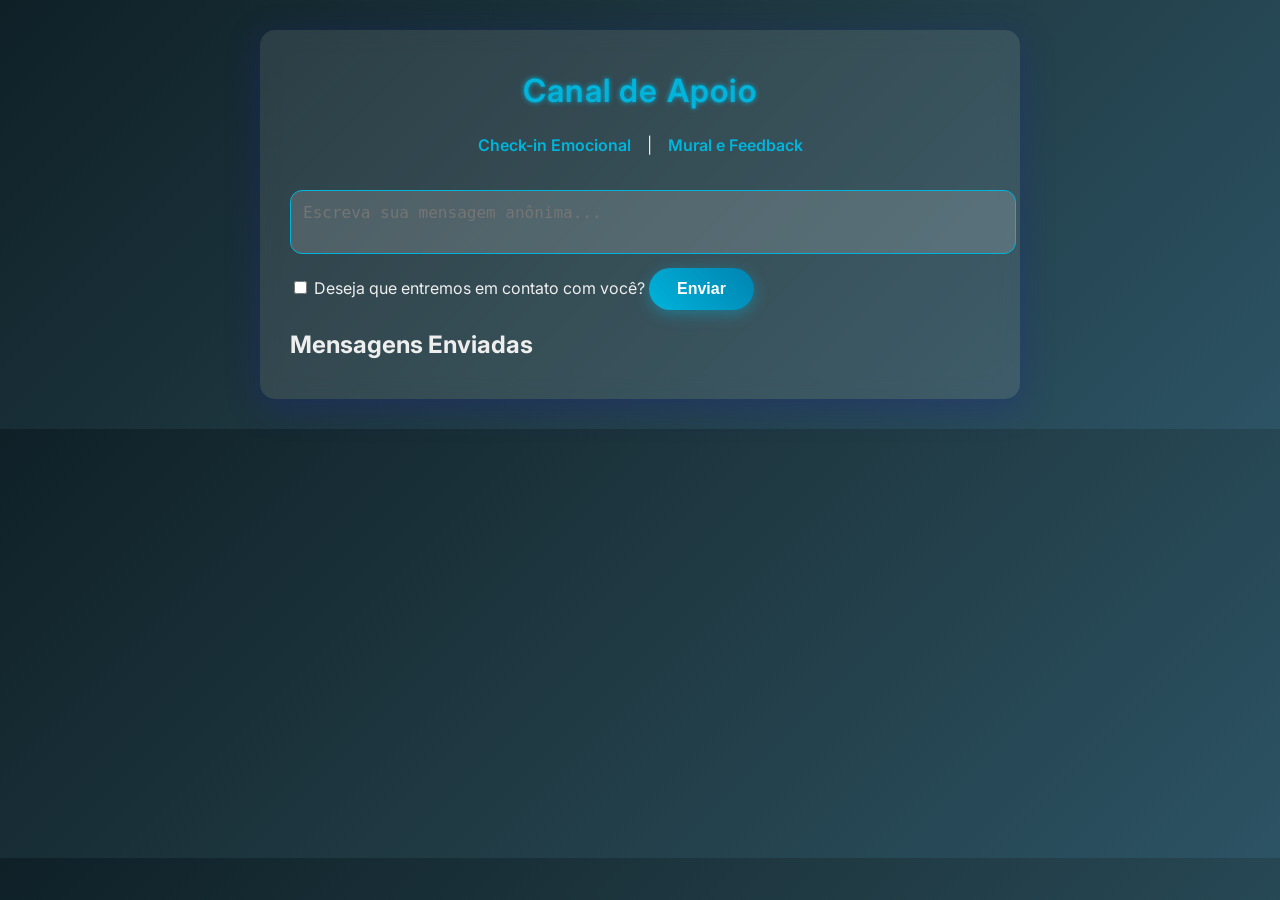
<file: index.html>
<!DOCTYPE html>
<html lang="pt-br">
<head>
  <meta charset="UTF-8" />
  <title>Canal de Apoio</title>
  <link rel="stylesheet" href="styles.css" />
</head>
<body>
  <div class="container">
    <h1>Canal de Apoio</h1>
    <div class="link-nav">
      <a href="checkin.html">Check-in Emocional</a> | 
      <a href="mural.html">Mural e Feedback</a>
    </div>

    <form id="formApoio">
      <textarea id="mensagem" placeholder="Escreva sua mensagem anônima..." required></textarea>
      <label><input type="checkbox" id="querContato" /> Deseja que entremos em contato com você?</label>
      <button type="submit">Enviar</button>
    </form>

    <div class="historico">
      <h2>Mensagens Enviadas</h2>
      <div id="listaApoio"></div>
    </div>
  </div>

 <script src="script.js"></script>
  
</body>
</html>
</file>
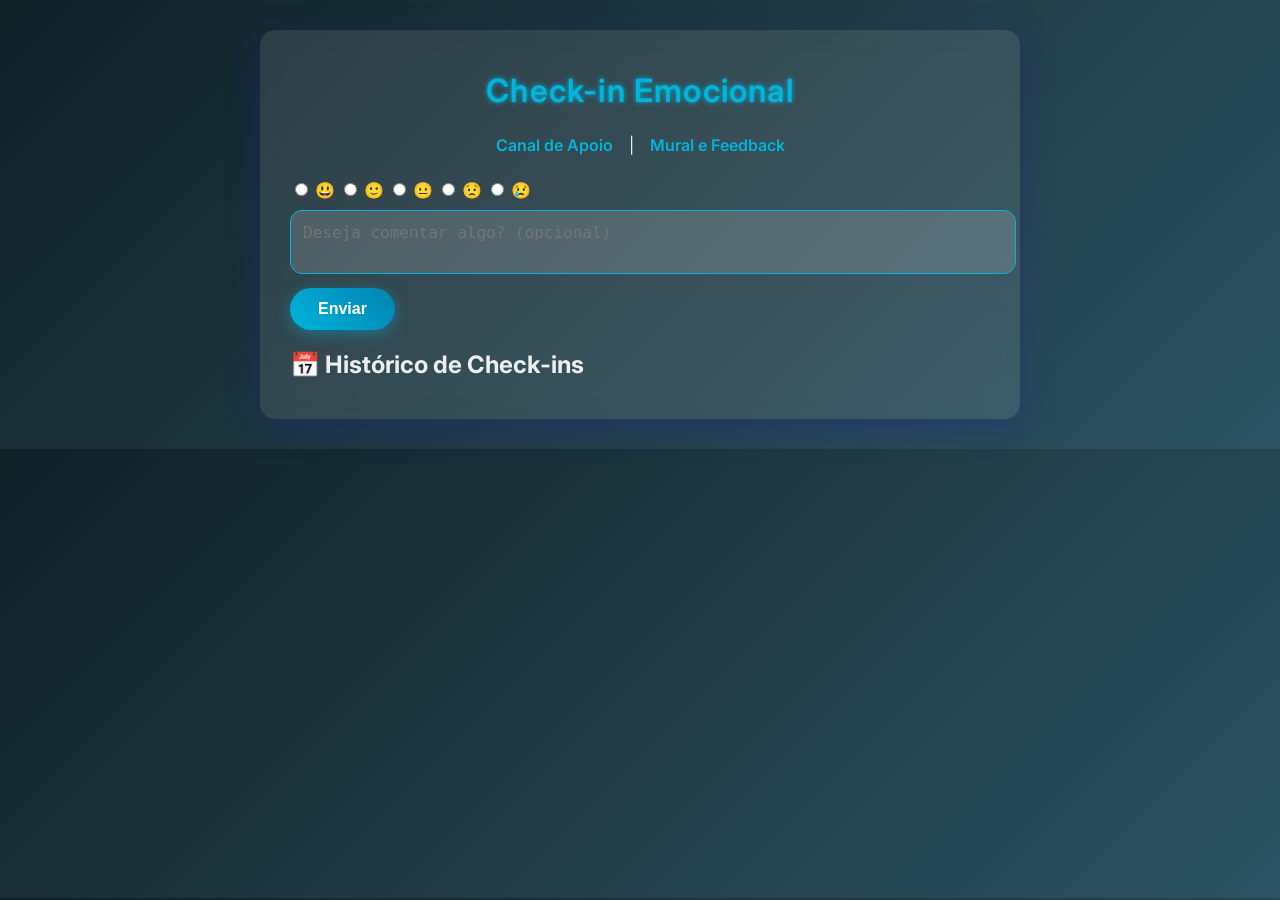
<file: checkin.html>
<!DOCTYPE html>
<html lang="pt-br">
<head>
  <meta charset="UTF-8" />
  <title>Check-in Emocional</title>
  <link rel="stylesheet" href="styles.css" />
</head>
<body>
  <div class="container">
    <h1>Check-in Emocional</h1>
    <div class="link-nav">
      <a href="index.html">Canal de Apoio</a> | 
      <a href="mural.html">Mural e Feedback</a>
    </div>

    <form id="formCheckin">
      <div class="emocoes">
        <input type="radio" id="emoji1" name="emocao" value="😃" required />
        <label for="emoji1">😃</label>

        <input type="radio" id="emoji2" name="emocao" value="🙂" />
        <label for="emoji2">🙂</label>

        <input type="radio" id="emoji3" name="emocao" value="😐" />
        <label for="emoji3">😐</label>

        <input type="radio" id="emoji4" name="emocao" value="😟" />
        <label for="emoji4">😟</label>

        <input type="radio" id="emoji5" name="emocao" value="😢" />
        <label for="emoji5">😢</label>
      </div>

      <textarea id="comentario" placeholder="Deseja comentar algo? (opcional)"></textarea>
      <button type="submit">Enviar</button>
    </form>

    <div class="historico">
      <h2>📅 Histórico de Check-ins</h2>
      <div id="listaCheckins"></div>
    </div>
  </div>

  <script src="script.js"></script>
</body>
</html>
</file>
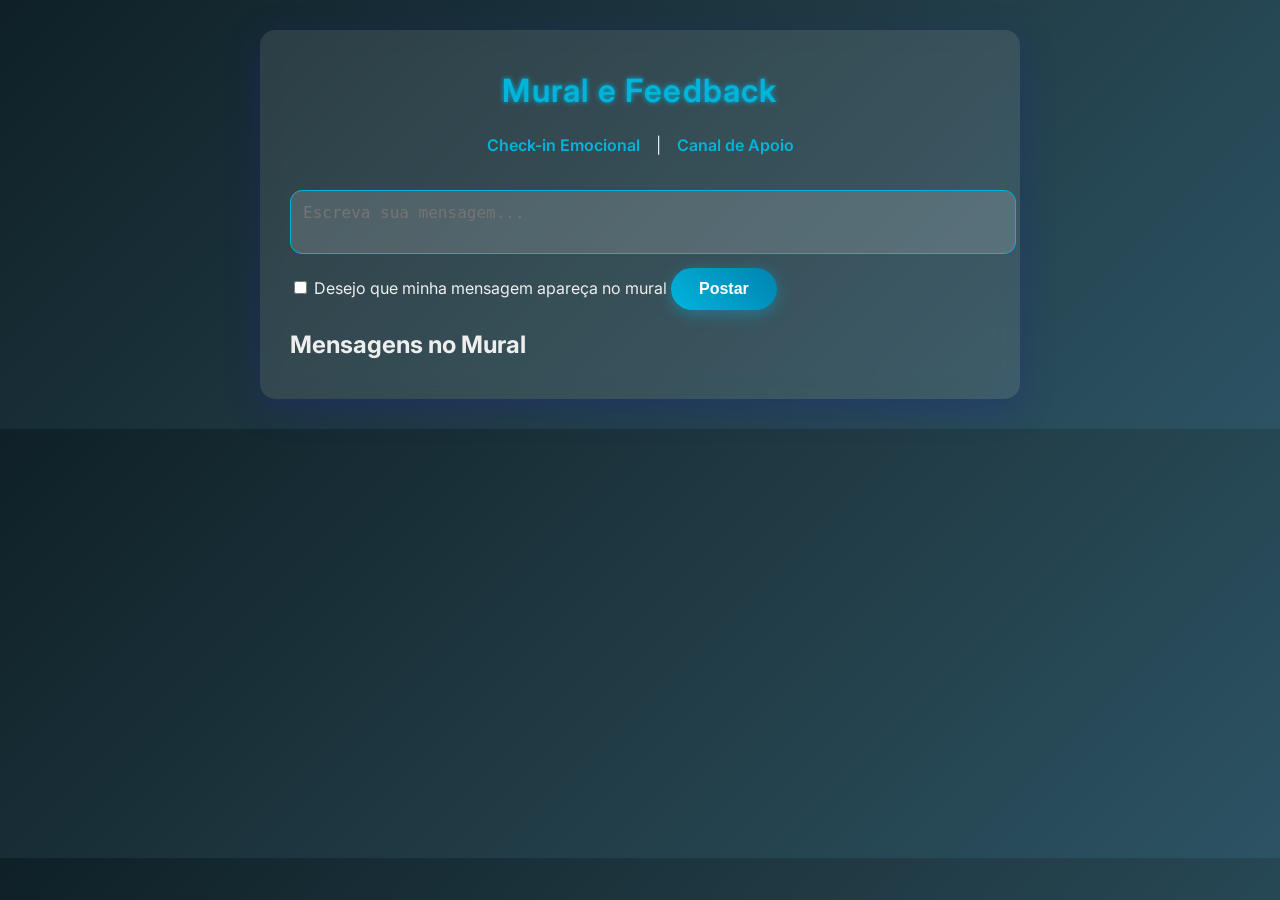
<file: mural.html>
<!DOCTYPE html>
<html lang="pt-br">
<head>
  <meta charset="UTF-8" />
  <title>Mural e Feedback</title>
  <link rel="stylesheet" href="styles.css" />
</head>
<body>
  <div class="container">
    <h1>Mural e Feedback</h1>
    <div class="link-nav">
      <a href="checkin.html">Check-in Emocional</a> | 
     <a href="/TCI---Projov/index.html">Canal de Apoio</a>
    </div>

    <form id="formMural">
      <textarea id="mensagemMural" placeholder="Escreva sua mensagem..." required></textarea>
      <label><input type="checkbox" id="publica" /> Desejo que minha mensagem apareça no mural</label>
      <button type="submit">Postar</button>
    </form>

    <div class="historico">
      <h2>Mensagens no Mural</h2>
      <div id="listaMural"></div>
    </div>
  </div>

 <script src="script.js"></script>

</body>
</html>
</file>
<file: styles.css>
@import url('https://fonts.googleapis.com/css2?family=Inter:wght@400;600&display=swap');

body {
  font-family: 'Inter', Arial, sans-serif;
  margin: 30px;
  background: linear-gradient(135deg, #0f2027, #203a43, #2c5364);
  color: #eee;
}

.container {
  background: rgba(255, 255, 255, 0.1);
  backdrop-filter: blur(10px);
  max-width: 700px;
  margin: auto;
  padding: 20px 30px;
  border-radius: 15px;
  box-shadow: 0 8px 32px 0 rgba(31, 38, 135, 0.37);
}

h1 {
  text-align: center;
  color: #00b4db;
  margin-bottom: 25px;
  font-weight: 600;
  letter-spacing: 1.2px;
  text-shadow: 0 0 5px #00b4db;
}

button {
  margin-top: 10px;
  padding: 12px 28px;
  background: linear-gradient(45deg, #00b4db, #0083b0);
  border: none;
  color: white;
  border-radius: 25px;
  cursor: pointer;
  font-weight: 600;
  font-size: 1rem;
  box-shadow: 0 4px 15px rgba(0, 180, 219, 0.4);
  transition: background 0.3s ease, box-shadow 0.3s ease;
}

button:hover {
  background: linear-gradient(45deg, #0083b0, #00b4db);
  box-shadow: 0 6px 20px rgba(0, 180, 219, 0.6);
}

textarea, input[type="text"], input[type="email"] {
  width: 100%;
  padding: 12px;
  margin-top: 10px;
  border-radius: 12px;
  border: 1px solid #00b4db;
  background: rgba(255, 255, 255, 0.15);
  color: #eee;
  resize: none;
  font-size: 1rem;
  transition: border-color 0.3s ease;
}

textarea:focus, input[type="text"]:focus, input[type="email"]:focus {
  outline: none;
  border-color: #00e0ff;
  box-shadow: 0 0 10px #00e0ff;
  background: rgba(255, 255, 255, 0.25);
}

.item {
  background: rgba(255, 255, 255, 0.15);
  padding: 15px;
  margin-bottom: 12px;
  border-radius: 15px;
  box-shadow: 0 2px 8px rgba(0, 180, 219, 0.15);
  transition: background 0.3s ease;
}

.item:hover {
  background: rgba(255, 255, 255, 0.25);
}

.reactions span {
  cursor: pointer;
  margin-right: 15px;
  font-size: 24px;
  user-select: none;
  transition: transform 0.2s ease, filter 0.2s ease;
}

.reactions span:hover {
  transform: scale(1.4);
  filter: drop-shadow(0 0 6px #00b4db);
}

.link-nav {
  text-align: center;
  margin-bottom: 25px;
}

.link-nav a {
  margin: 0 12px;
  text-decoration: none;
  color: #00b4db;
  font-weight: 600;
  transition: color 0.3s ease;
}

.link-nav a:hover {
  text-decoration: underline;
  color: #00e0ff;
}
</file>
